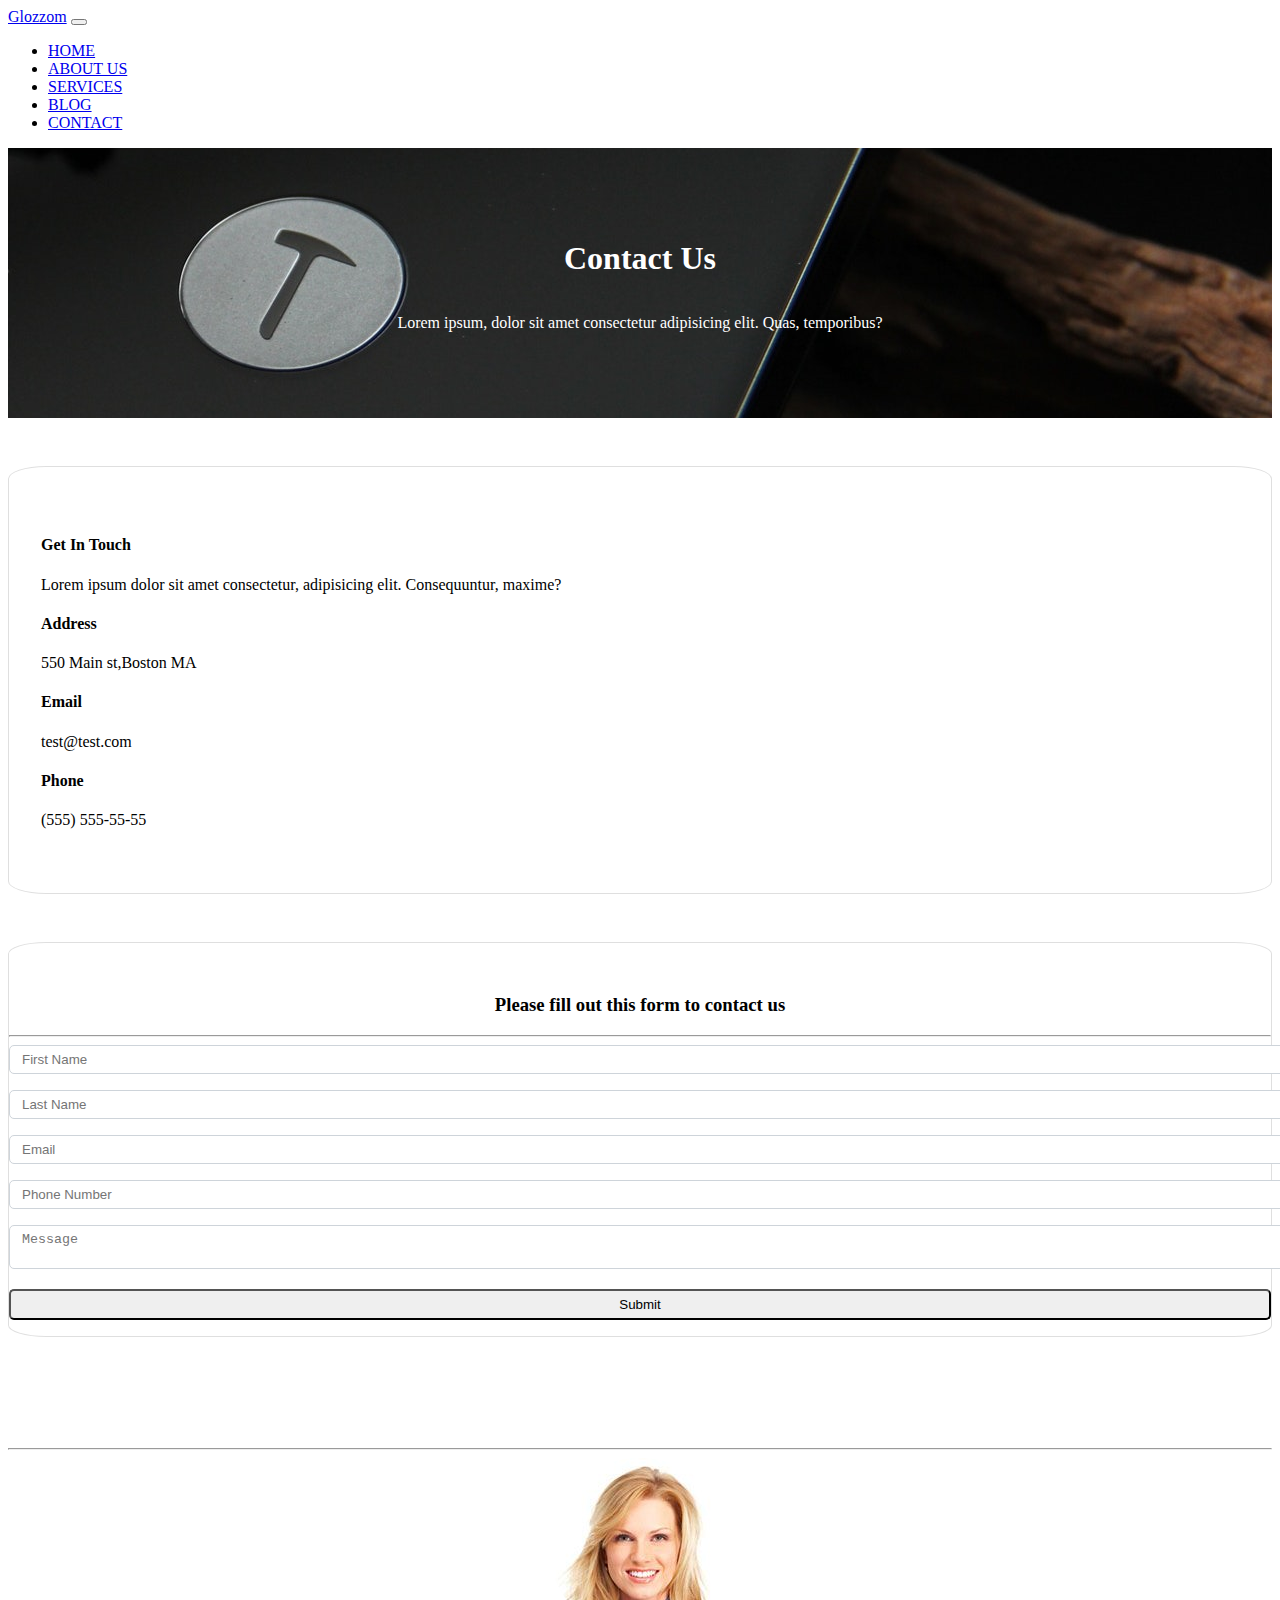
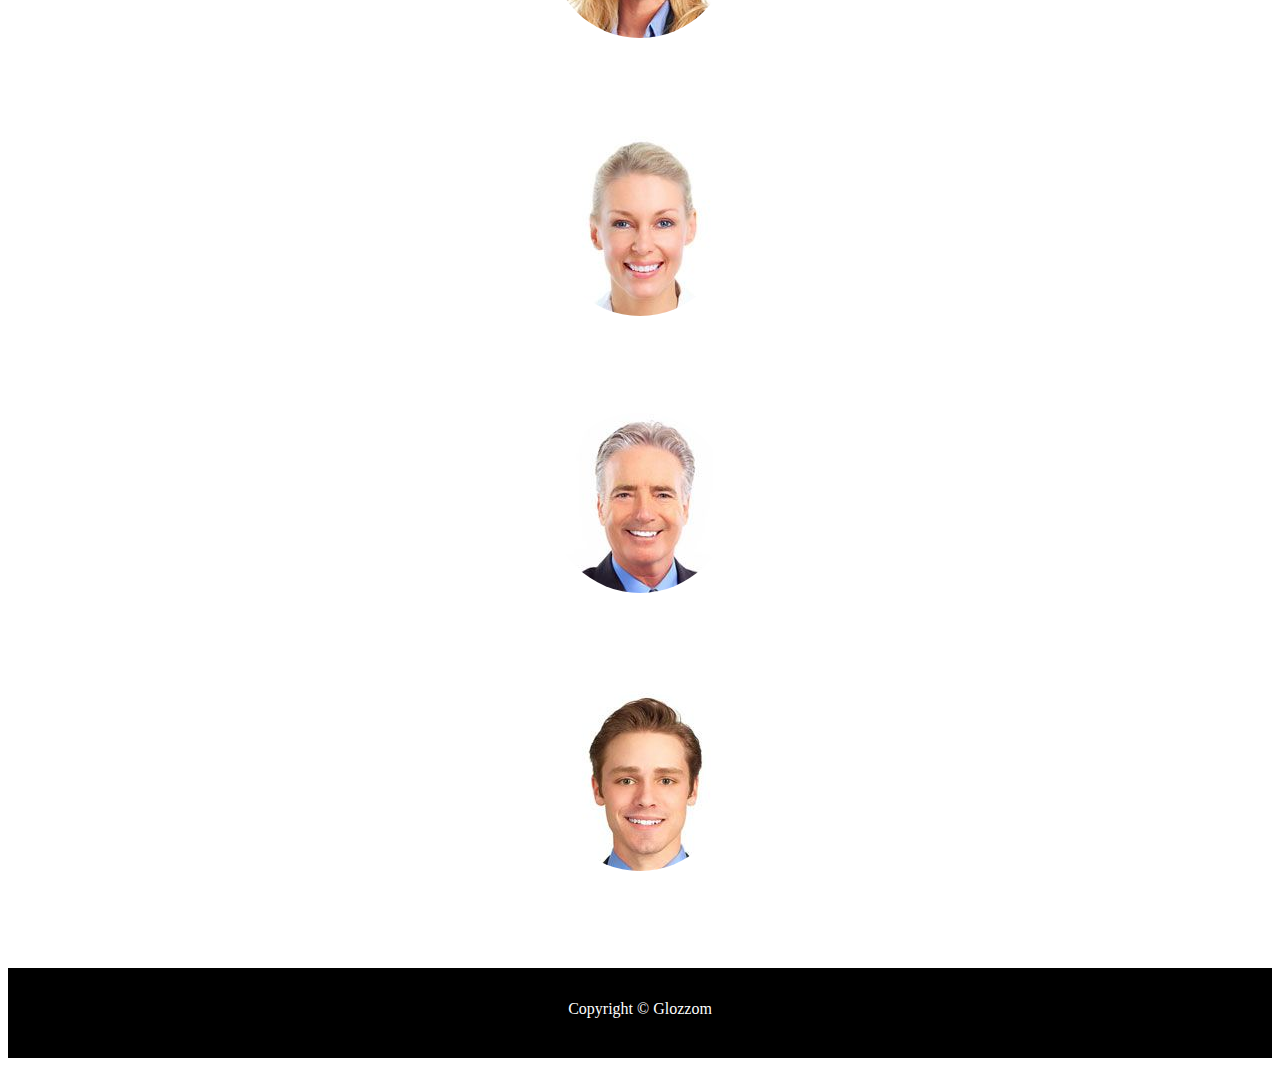
<file: contact.html>
<!DOCTYPE html>
<html lang="en">
<head>
    <meta charset="UTF-8">
    <meta http-equiv="X-UA-Compatible" content="IE=edge">
    <meta name="viewport" content="width=device-width, initial-scale=1.0">
    <title>Contact</title>
    <link href="https://cdn.jsdelivr.net/npm/bootstrap@5.0.0-beta3/dist/css/bootstrap.min.css" rel="stylesheet" integrity="sha384-eOJMYsd53ii+scO/bJGFsiCZc+5NDVN2yr8+0RDqr0Ql0h+rP48ckxlpbzKgwra6" crossorigin="anonymous">
    <link rel="stylesheet" href="Css/contact.css">
</head>
<body>
    <div class="father">
        <nav class="navbar navbar-expand-lg navbar-dark bg-dark">
            <div class="container">
              <a class="navbar-brand" href="#">Glozzom</a>
              <button class="navbar-toggler" type="button" data-bs-toggle="collapse" data-bs-target="#navbarNav" aria-controls="navbarNav" aria-expanded="false" aria-label="Toggle navigation">
                <span class="navbar-toggler-icon"></span>
              </button>
              <div class="collapse navbar-collapse" id="navbarNav">
                <ul class="navbar-nav kite">
                  <li class="nav-item">
                    <a class="nav-link " aria-current="page" href="index.html">Home</a>
                  </li>
                  <li class="nav-item">
                    <a class="nav-link" href="about.html">About Us</a>
                  </li>
                  <li class="nav-item">
                    <a class="nav-link" href="service.html">Services</a>
                  </li>
                  <li class="nav-item">
                      <a class="nav-link" href="#">Blog</a>
                    </li>
                    <li class="nav-item">
                      <a class="nav-link active" href="#">Contact</a>
                    </li>
                </ul>
              </div>
            </div>
          </nav>
          <div class="container-fluid bg5">
            <h1>Contact Us</h1>
            <p>Lorem ipsum, dolor sit amet consectetur adipisicing elit. Quas, temporibus?</p>
          </div>

          <section class="contact">
              <div class="container">
                  <div class="row">
                      <div class="col-md-4">
                          <div class="card-body pd-1">
                                <h4>Get In Touch</h4>
                                <p>Lorem ipsum dolor sit amet consectetur, adipisicing elit. Consequuntur, maxime?</p>
                                <h4>Address</h4>
                                <p>550 Main st,Boston MA</p>
                                <h4>Email</h4>
                                <p>test@test.com</p>
                                <h4>Phone</h4>
                                <p>(555) 555-55-55</p>
                          </div>
                      </div>
                      <div class="col-md-8">
                          <div class="card-body">
                              <h3 class="text-center pd-2">Please fill out this form to contact us</h3>
                              <hr>
                              <div class="row">
                                  <div class="col-md-6">
                                      <div class="form">
                                          <input class="control" type="text" placeholder="First Name">
                                      </div>
                                  </div>
                                  <div class="col-md-6">
                                    <div class="form">
                                        <input class="control" type="text" placeholder="Last Name">
                                    </div>
                                    </div>
                                    <div class="col-md-6">
                                        <div class="form">
                                            <input class="control" type="text" placeholder="Email ">
                                        </div>
                                    </div>
                                    <div class="col-md-6">
                                        <div class="form">
                                            <input class="control" type="text" placeholder="Phone Number ">
                                        </div>
                                    </div>
                              </div>
                              <div class="row">
                                  <div class="col-md-12">
                                      <div class="form">
                                          <textarea class="control" name="" id="" placeholder="Message" ></textarea>
                                      </div>
                                  </div>
                                  <div class="col-md-12">
                                      <div class="form">
                                        <button type="button" class="btn btn-outline-danger control2">Submit</button>
                                      </div>
                                  </div>
                              </div>
                          </div>
                      </div>
                  </div>
              </div>
          </section>
          <section class="people bg-dark text-center">
              <div class="container text-white">
                  <h1 class="text-center pd-2">Our Staff</h1>
                  <hr>
                  <div class="row">
                      <div class="col-md-3">
                          <img class="circle mb-2 fluid" src="Images/person1.jpg" alt="">
                          <h3>Jane Doe</h3>
                          <p>Marketing Manager</p>
                      </div>
                  
                    <div class="col-md-3">
                        <img class="circle mb-2 fluid" src="Images/person2.jpg" alt="">
                        <h3>Sara Williams</h3>
                        <p>Business Manager</p>
                    </div>
                    <div class="col-md-3">
                        <img class="circle mb-2 fluid" src="Images/person3.jpg" alt="">
                        <h3>John Doe</h3>
                        <p>CEO</p>
                    </div>
                    <div class="col-md-3">
                        <img class="circle mb-2 fluid" src="Images/person4.jpg" alt="">
                        <h3>Steve Smith</h3>
                        <p>Web Developer</p>
                    </div>
                </div>
              </div>

          </section>
          <div class="footer">
            <p>Copyright © Glozzom</p>
          </div>
    </div>

    <script src="https://cdn.jsdelivr.net/npm/@popperjs/core@2.9.1/dist/umd/popper.min.js" integrity="sha384-SR1sx49pcuLnqZUnnPwx6FCym0wLsk5JZuNx2bPPENzswTNFaQU1RDvt3wT4gWFG" crossorigin="anonymous"></script>
    <script src="https://cdn.jsdelivr.net/npm/bootstrap@5.0.0-beta3/dist/js/bootstrap.min.js" integrity="sha384-j0CNLUeiqtyaRmlzUHCPZ+Gy5fQu0dQ6eZ/xAww941Ai1SxSY+0EQqNXNE6DZiVc" crossorigin="anonymous"></script>
</body>
</html>
</file>
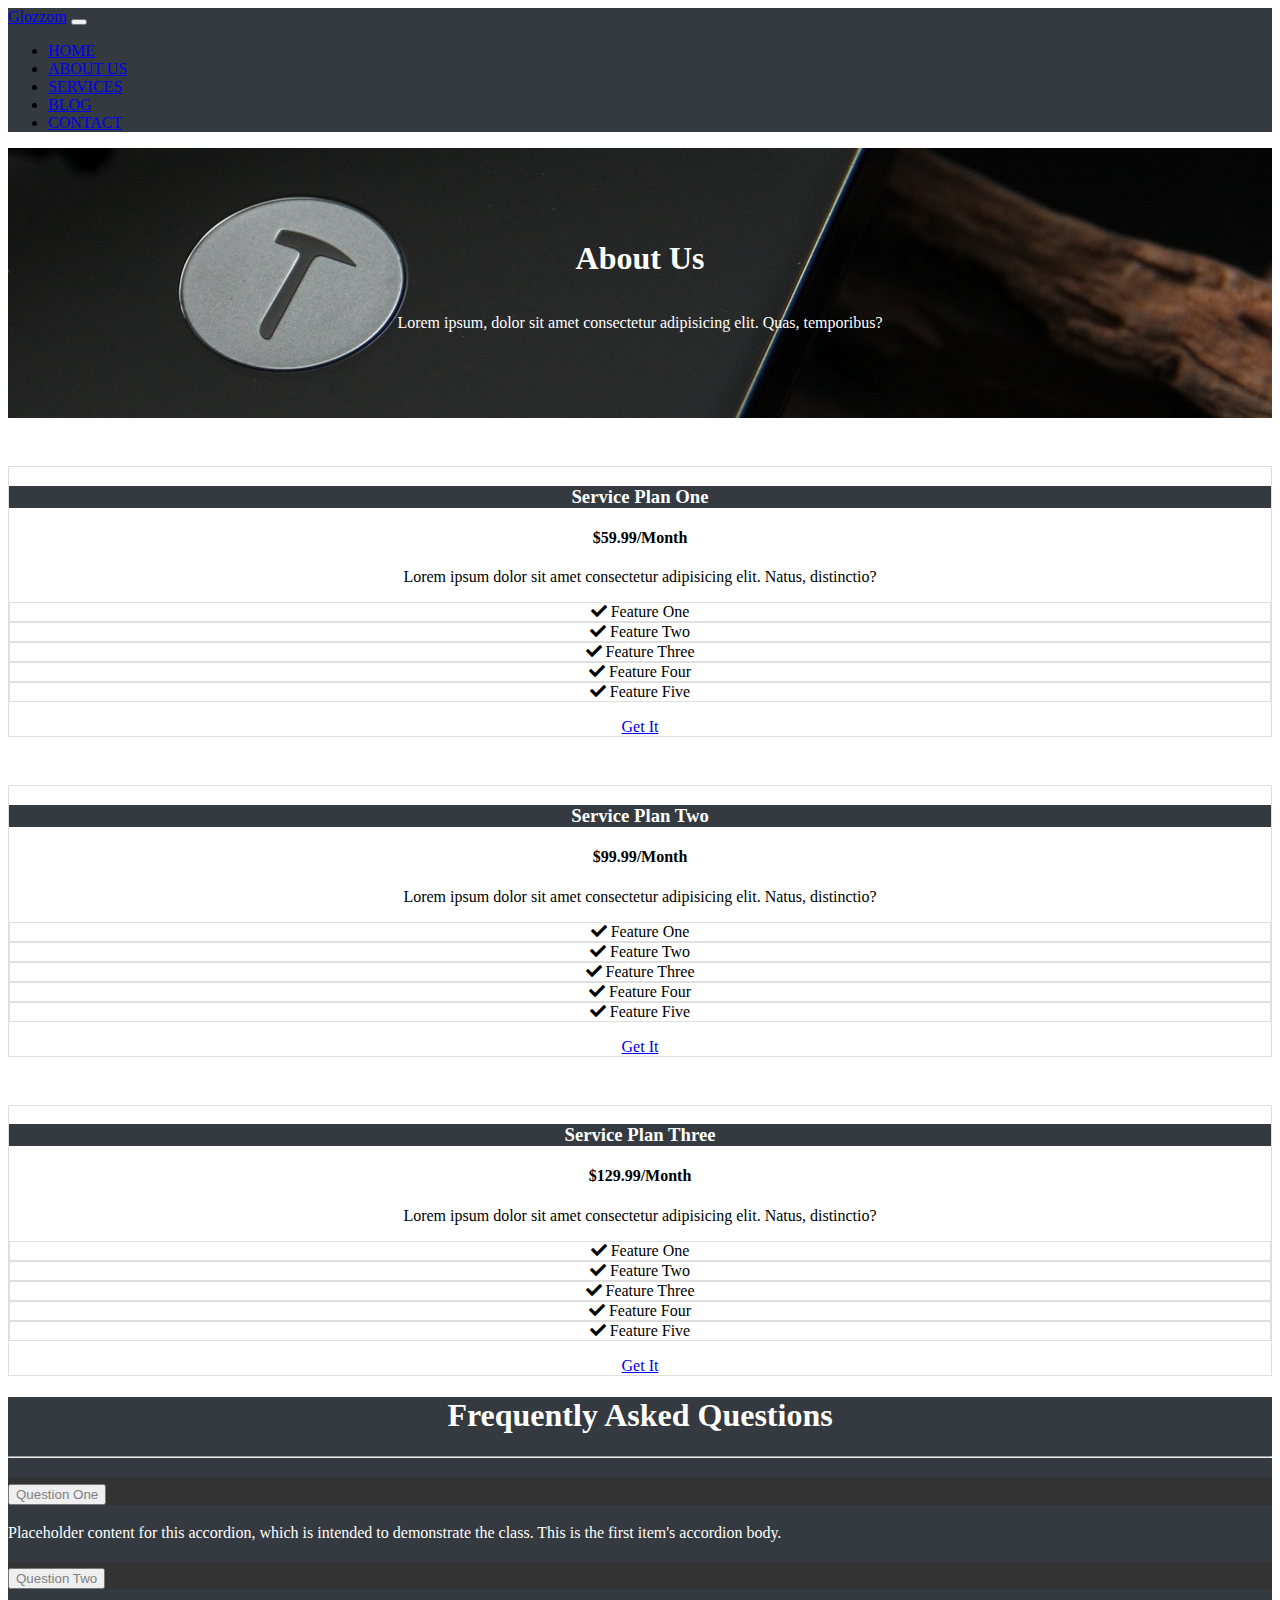
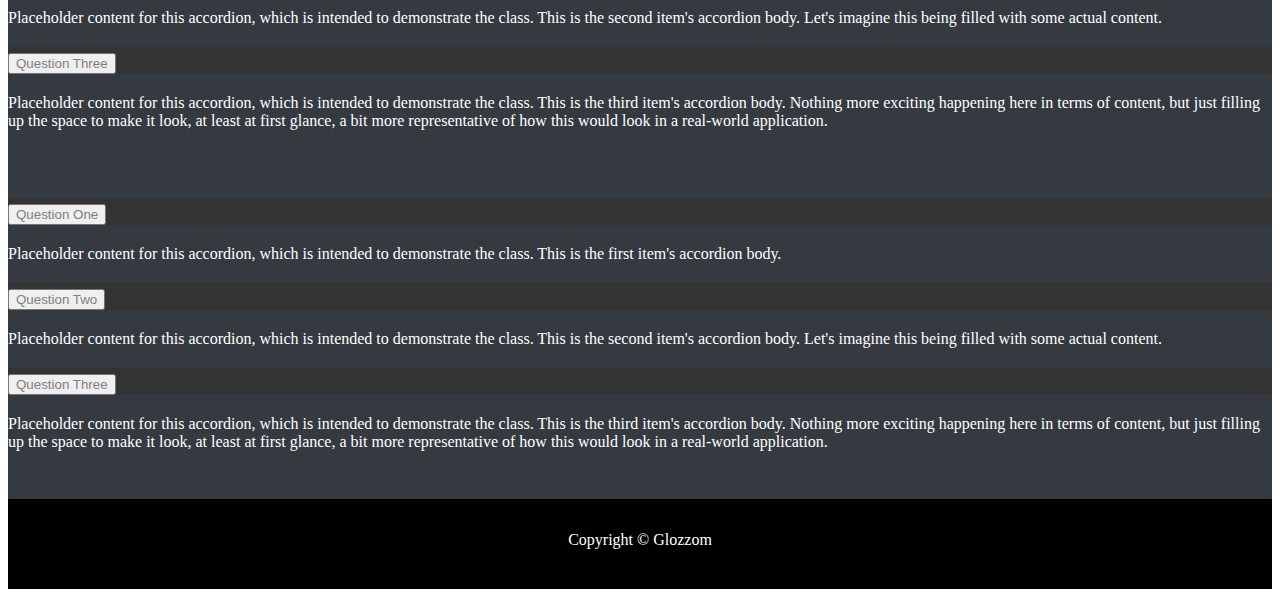
<file: service.html>
<!DOCTYPE html>
<html lang="en">
<head>
    <meta charset="UTF-8">
    <meta http-equiv="X-UA-Compatible" content="IE=edge">
    <meta name="viewport" content="width=device-width, initial-scale=1.0">
    <title>Service</title>
    <link href="https://cdn.jsdelivr.net/npm/bootstrap@5.0.0-beta3/dist/css/bootstrap.min.css" rel="stylesheet" integrity="sha384-eOJMYsd53ii+scO/bJGFsiCZc+5NDVN2yr8+0RDqr0Ql0h+rP48ckxlpbzKgwra6" crossorigin="anonymous">
    <link rel="stylesheet" href="Css/service.css">
    <link rel="stylesheet" href="https://cdnjs.cloudflare.com/ajax/libs/font-awesome/5.15.3/css/all.min.css">
</head>
<body>
    <div id="bigfather">
        <nav class="navbar navbar-expand-lg navbar-dark bg-dark">
            <div class="container">
              <a class="navbar-brand" href="#">Glozzom</a>
              <button class="navbar-toggler" type="button" data-bs-toggle="collapse" data-bs-target="#navbarNav" aria-controls="navbarNav" aria-expanded="false" aria-label="Toggle navigation">
                <span class="navbar-toggler-icon"></span>
              </button>
              <div class="collapse navbar-collapse" id="navbarNav">
                <ul class="navbar-nav kite">
                  <li class="nav-item">
                    <a class="nav-link " aria-current="page" href="index.html">Home</a>
                  </li>
                  <li class="nav-item">
                    <a class="nav-link " href="about.html">About Us</a>
                  </li>
                  <li class="nav-item">
                    <a class="nav-link active" href="service.html">Services</a>
                  </li>
                  <li class="nav-item">
                      <a class="nav-link" href="blog.html">Blog</a>
                    </li>
                    <li class="nav-item">
                      <a class="nav-link" href="contact.html">Contact</a>
                    </li>
                </ul>
              </div>
            </div>
          </nav>
          <div class="container-fluid bg5">
            <h1>About Us</h1>
            <p>Lorem ipsum, dolor sit amet consectetur adipisicing elit. Quas, temporibus?</p>
          </div>
          <section id="services">
              <div class="container">
                  <div class="row">
                      <div class="col-md-4 mg-1">
                          <div class="card text-center">
                              <div class="card-header bg-dark text-white">
                                  <h3>Service Plan One</h3>
                              </div>

                          
                          <div class="card-body text-center">
                              <h4>$59.99/Month</h4>
                              <p>Lorem ipsum dolor sit amet consectetur adipisicing elit. Natus, distinctio?</p>
                                <ul class="list-group">
                                    <li class="list-group-item">
                                      <i class="fas fa-check"></i> Feature One
                                    </li>
                                    <li class="list-group-item">
                                      <i class="fas fa-check"></i> Feature Two
                                    </li>
                                    <li class="list-group-item">
                                      <i class="fas fa-check"></i> Feature Three
                                    </li>
                                    <li class="list-group-item">
                                      <i class="fas fa-check"></i> Feature Four
                                    </li>
                                    <li class="list-group-item">
                                      <i class="fas fa-check"></i> Feature Five
                                    </li>
                                  </ul>
                              
                              <a style="width: 100%;" href="#" class="btn btn-danger btn-block mt-2">Get It</a>
                          </div>
                          
                        </div>
                      </div>
                      <div class="col-md-4 mg-1">
                        <div class="card text-center">
                            <div class="card-header bg-dark text-white">
                                <h3>Service Plan Two</h3>
                            </div>

                        
                        <div class="card-body text-center">
                            <h4>$99.99/Month</h4>
                            <p>Lorem ipsum dolor sit amet consectetur adipisicing elit. Natus, distinctio?</p>
                              <ul class="list-group">
                                  <li class="list-group-item">
                                    <i class="fas fa-check"></i> Feature One
                                  </li>
                                  <li class="list-group-item">
                                    <i class="fas fa-check"></i> Feature Two
                                  </li>
                                  <li class="list-group-item">
                                    <i class="fas fa-check"></i> Feature Three
                                  </li>
                                  <li class="list-group-item">
                                    <i class="fas fa-check"></i> Feature Four
                                  </li>
                                  <li class="list-group-item">
                                    <i class="fas fa-check"></i> Feature Five
                                  </li>
                                </ul>
                            
                            <a style="width: 100%;" href="#" class="btn btn-danger btn-block mt-2">Get It</a>
                        </div>
                      </div>
                    </div>
                    <div class="col-md-4 mg-1">
                      <div class="card text-center">
                          <div class="card-header bg-dark text-white">
                              <h3>Service Plan Three</h3>
                          </div>

                      
                      <div class="card-body text-center">
                          <h4>$129.99/Month</h4>
                          <p>Lorem ipsum dolor sit amet consectetur adipisicing elit. Natus, distinctio?</p>
                            <ul class="list-group">
                                <li class="list-group-item">
                                  <i class="fas fa-check"></i> Feature One
                                </li>
                                <li class="list-group-item">
                                  <i class="fas fa-check"></i> Feature Two
                                </li>
                                <li class="list-group-item">
                                  <i class="fas fa-check"></i> Feature Three
                                </li>
                                <li class="list-group-item">
                                  <i class="fas fa-check"></i> Feature Four
                                </li>
                                <li class="list-group-item">
                                  <i class="fas fa-check"></i> Feature Five
                                </li>
                              </ul>
                          
                          <a style="width: 100%;" href="#" class="btn btn-danger btn-block mt-2">Get It</a>
                      </div>
                    </div>
                  </div>
                  </div>
              </div>
          </section>
          <section class="bottom text-white bg-dark">
            <div class="container">
              <h1 class="text-center">Frequently Asked Questions  </h1>
              <hr>
              <div class="row">
                <div class="col-md-6 pd-2">
                  <div class="accordion accordion-flush" id="accordionFlushExample2">
                    <div class="accordion-item">
                      <h2 class="accordion-header" id="flush-headingOne1">
                        <button class="accordion-button collapsed text-color" type="button" data-bs-toggle="collapse" data-bs-target="#flush-collapseOne" aria-expanded="false" aria-controls="flush-collapseOne">
                          Question One
                        </button>
                      </h2>
                      <div id="flush-collapseOne1" class="accordion-collapse collapse" aria-labelledby="flush-headingOne" data-bs-parent="#accordionFlushExample2">
                        <div class="accordion-body">Placeholder content for this accordion, which is intended to demonstrate the class. This is the first item's accordion body.</div>
                      </div>
                    </div>
                    <div class="accordion-item">
                      <h2 class="accordion-header" id="flush-headingTwo2">
                        <button class="accordion-button collapsed text-color" type="button" data-bs-toggle="collapse" data-bs-target="#flush-collapseTwo" aria-expanded="false" aria-controls="flush-collapseTwo">
                          Question Two
                        </button>
                      </h2>
                      <div id="flush-collapseTwo2" class="accordion-collapse collapse" aria-labelledby="flush-headingTwo" data-bs-parent="#accordionFlushExample2">
                        <div class="accordion-body">Placeholder content for this accordion, which is intended to demonstrate the class. This is the second item's accordion body. Let's imagine this being filled with some actual content.</div>
                      </div>
                    </div>
                    <div class="accordion-item">
                      <h2 class="accordion-header" id="flush-headingThree">
                        <button class="accordion-button collapsed text-color" type="button" data-bs-toggle="collapse" data-bs-target="#flush-collapseThree3" aria-expanded="false" aria-controls="flush-collapseThree">
                          Question Three
                        </button>
                      </h2>
                      <div id="flush-collapseThree3" class="accordion-collapse collapse" aria-labelledby="flush-headingThree" data-bs-parent="#accordionFlushExample">
                        <div class="accordion-body">Placeholder content for this accordion, which is intended to demonstrate the class. This is the third item's accordion body. Nothing more exciting happening here in terms of content, but just filling up the space to make it look, at least at first glance, a bit more representative of how this would look in a real-world application.</div>
                      </div>
                    </div>
                  </div>
                </div>
                <div class="col-md-6  pd-2">
                  <div class="accordion accordion-flush" id="accordionFlushExample">
                    <div class="accordion-item">
                      <h2 class="accordion-header" id="flush-headingOne">
                        <button class="accordion-button collapsed text-color" type="button" data-bs-toggle="collapse" data-bs-target="#flush-collapseOne" aria-expanded="false" aria-controls="flush-collapseOne">
                          Question One
                        </button>
                      </h2>
                      <div id="flush-collapseOne" class="accordion-collapse collapse" aria-labelledby="flush-headingOne" data-bs-parent="#accordionFlushExample">
                        <div class="accordion-body">Placeholder content for this accordion, which is intended to demonstrate the class. This is the first item's accordion body.</div>
                      </div>
                    </div>
                    <div class="accordion-item">
                      <h2 class="accordion-header" id="flush-headingTwo">
                        <button class="accordion-button collapsed text-color" type="button" data-bs-toggle="collapse" data-bs-target="#flush-collapseTwo" aria-expanded="false" aria-controls="flush-collapseTwo">
                          Question Two
                        </button>
                      </h2>
                      <div id="flush-collapseTwo" class="accordion-collapse collapse" aria-labelledby="flush-headingTwo" data-bs-parent="#accordionFlushExample">
                        <div class="accordion-body">Placeholder content for this accordion, which is intended to demonstrate the class. This is the second item's accordion body. Let's imagine this being filled with some actual content.</div>
                      </div>
                    </div>
                    <div class="accordion-item">
                      <h2 class="accordion-header" id="flush-headingThree">
                        <button class="accordion-button collapsed text-color" type="button" data-bs-toggle="collapse" data-bs-target="#flush-collapseThree" aria-expanded="false" aria-controls="flush-collapseThree">
                          Question Three
                        </button>
                      </h2>
                      <div id="flush-collapseThree" class="accordion-collapse collapse" aria-labelledby="flush-headingThree" data-bs-parent="#accordionFlushExample">
                        <div class="accordion-body">Placeholder content for this accordion, which is intended to demonstrate the class. This is the third item's accordion body. Nothing more exciting happening here in terms of content, but just filling up the space to make it look, at least at first glance, a bit more representative of how this would look in a real-world application.</div>
                      </div>
                    </div>
                  </div>
                </div>
              </div>
            </div>
          </section>
          <div class="footer">
            <p>Copyright © Glozzom</p>
          </div>
    </div>


    <script src="https://cdn.jsdelivr.net/npm/@popperjs/core@2.9.1/dist/umd/popper.min.js" integrity="sha384-SR1sx49pcuLnqZUnnPwx6FCym0wLsk5JZuNx2bPPENzswTNFaQU1RDvt3wT4gWFG" crossorigin="anonymous"></script>
    <script src="https://cdn.jsdelivr.net/npm/bootstrap@5.0.0-beta3/dist/js/bootstrap.min.js" integrity="sha384-j0CNLUeiqtyaRmlzUHCPZ+Gy5fQu0dQ6eZ/xAww941Ai1SxSY+0EQqNXNE6DZiVc" crossorigin="anonymous"></script>
</body>
</html>
</file>
<file: Css/contact.css>
.kite{
    margin-left: auto;
    text-transform: uppercase;
}
.bg5{
    background: url(../Images/image1.jpg);
    height: 30vh;
    width: 100%;
    background-position: right;
    text-align: center;
    color: white;
    display: flex;
    flex-direction: column;
    justify-content: center;
}
.pd-1{
    padding: 3rem 2rem;
}
.card-body{
    border: 1px solid rgba(0,0,0,.125);
    border-radius: 3%;
    margin-top: 3rem;

}
.text-center{
    text-align: center !important;
}
.form{
    margin-bottom: 1rem;
}
.control{
    width: 100%;
    padding: 0.375rem 0.75rem;
    border: 1px solid #ced4da;
    border-radius: 5px;
}
.control2{
    width: 100%;
    padding: 0.375rem 0.75rem;
    
    border-radius: 5px;
}
.pd-2{
    padding-top: 2rem;
}
.circle{
    border-radius: 50% !important;
}
.text-white{
    color: white !important;
}
.fluid{
    max-width: 100%;
}
.footer{
    background-color: black;
    height: auto;
    color: white;
    text-align: center;
    padding: 1rem 0px 1.5rem 0px;

}
</file>
<file: Css/service.css>
.kite{
    margin-left: auto;
    text-transform: uppercase;
}
.bg5{
    background: url(../Images/image1.jpg);
    height: 30vh;
    width: 100%;
    background-position: right;
    text-align: center;
    color: white;
    display: flex;
    flex-direction: column;
    justify-content: center;
}
.text-center{
    text-align: center !important;
}
.text-white{
    color: white !important;
}
.bg-dark{
    background-color: #343a40!important;
}
.list-group-item{
    padding: 0.75rem 1,25rem;
    border: 1px solid rgba(0,0,0,.125);
    
    
}
.list-group{
    padding-left: 0px;
}
.card {
    border: 1px solid rgba(0,0,0,.125);
}
.mg-1{
    margin-top: 3rem;
}
.pd-1{
    padding: 0.5rem;
    padding-left: 1rem;
}
.accordion{
    border:#444
}
.accordion-header{
    background-color: #333;
}
.text-color{
    color: gray;
}
.footer{
    background-color: black;
    height: auto;
    color: white;
    text-align: center;
    padding: 1rem 0px 1.5rem 0px;

}
.pd-2{
    padding-bottom: 3rem;
}
</file>
